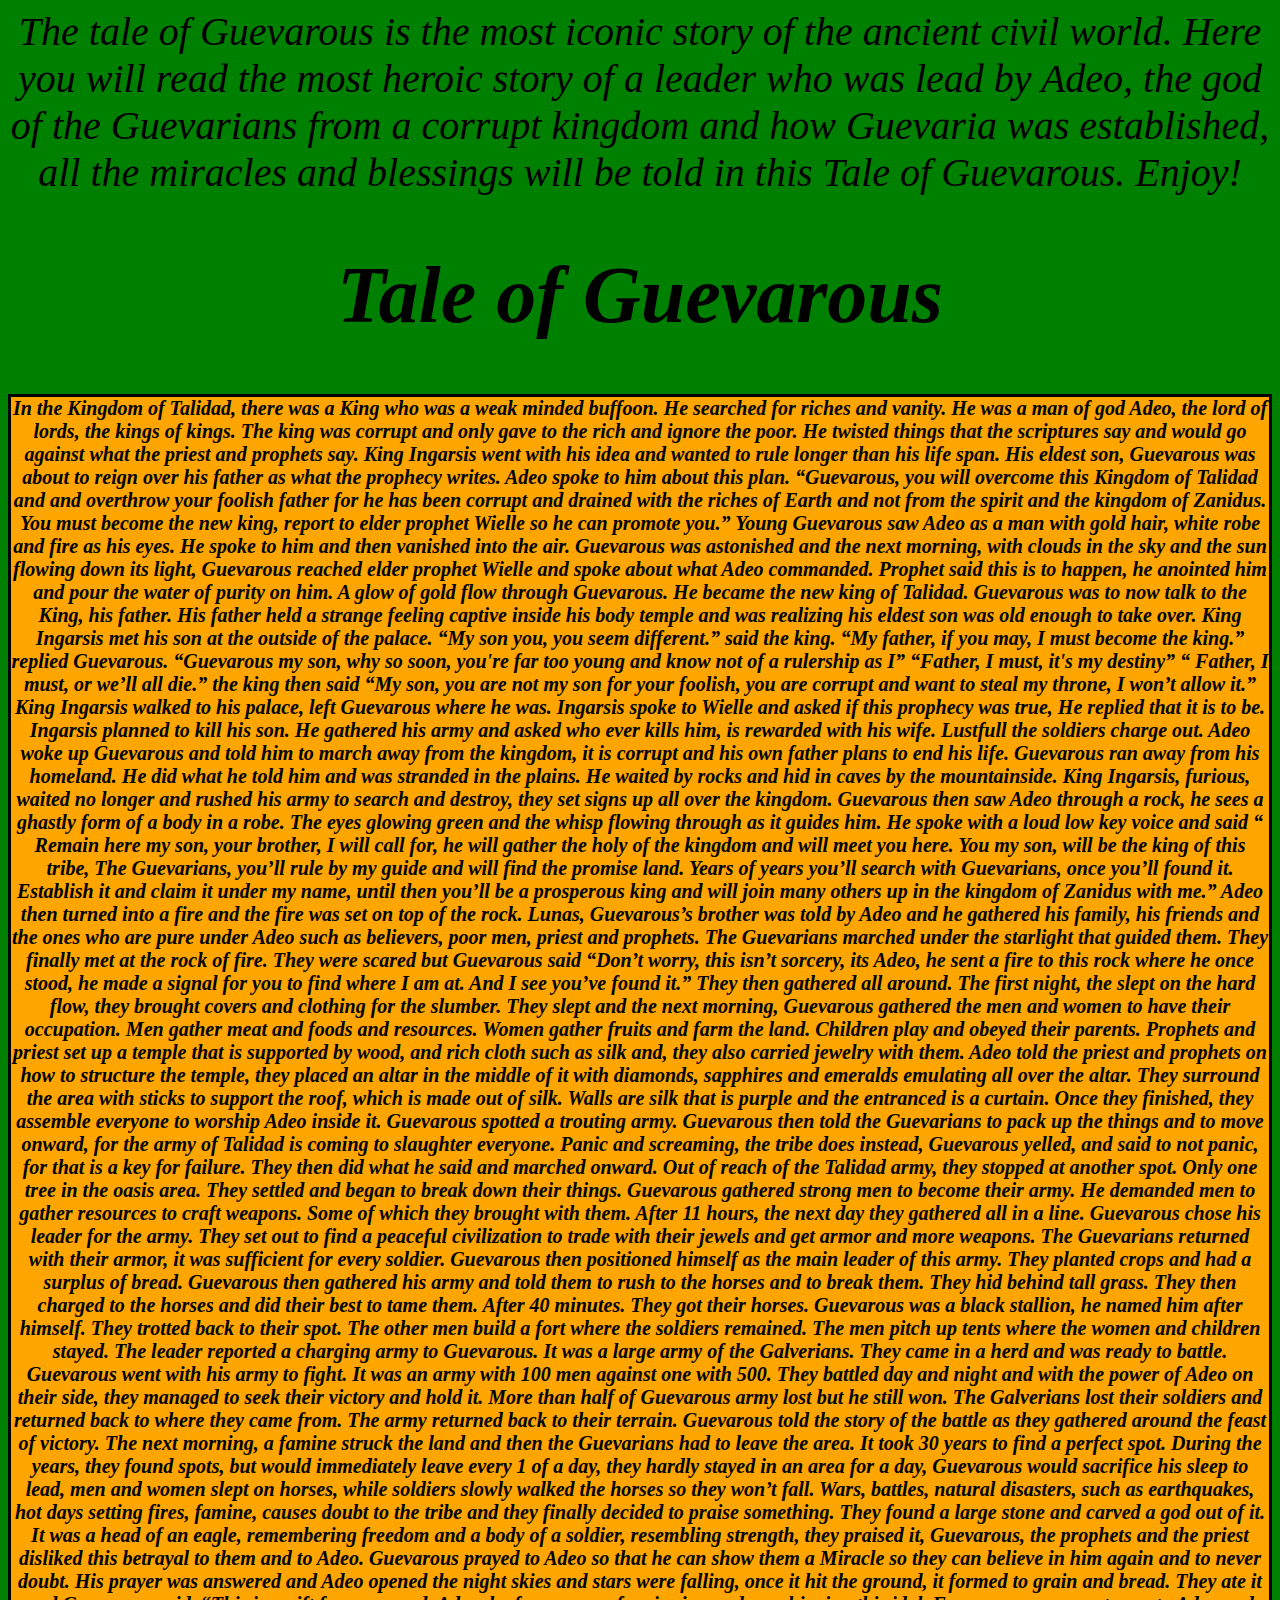
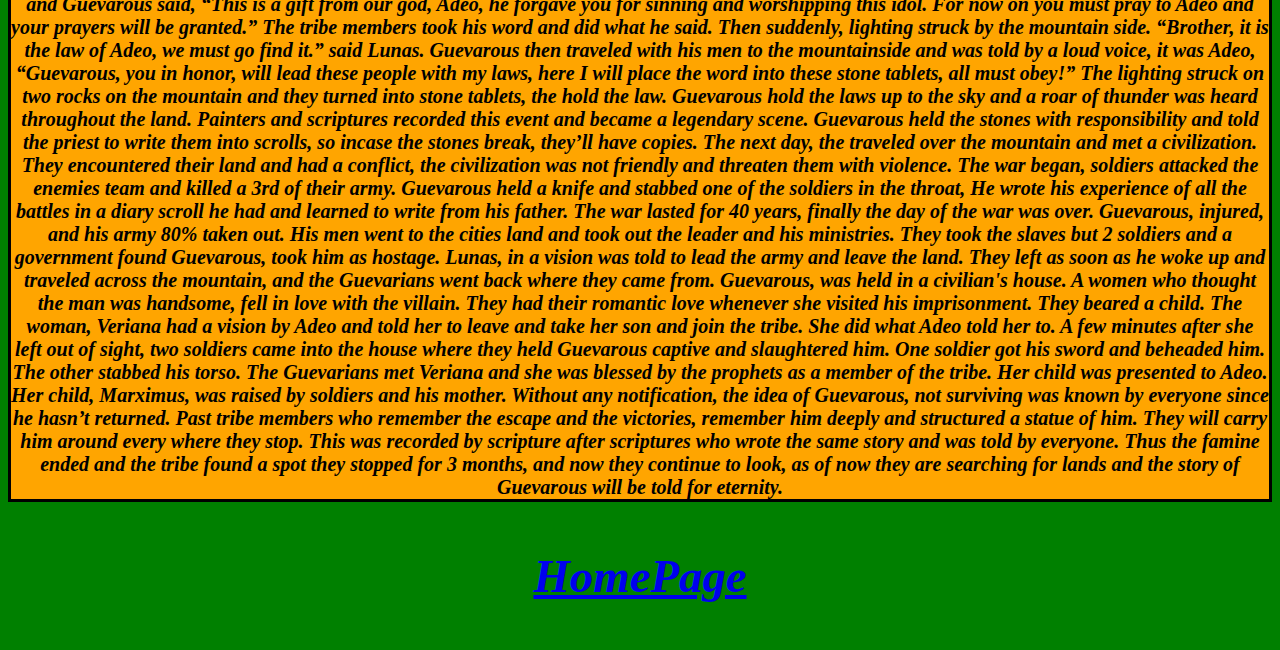
<file: Guevarous.html>
<!DOCTYPE html>
<html>
<center><head><link href="guevarous.css" type="text/css" rel="stylesheet">
</head></center>
<center><body>The tale of Guevarous is the most iconic story of the ancient civil world. Here you will read the most heroic story of a leader who was lead by Adeo, the god of the Guevarians from a corrupt kingdom and how Guevaria was established, all the miracles and blessings will be told in this Tale of Guevarous. Enjoy!</body></center>
<center><h1>Tale of Guevarous</h></center>
<center><h2><p1>

	In the Kingdom of Talidad, there was a King who was a weak minded buffoon. He searched for riches and vanity. He was a man of god Adeo, the lord of lords, the kings of kings. The king was corrupt and only gave to the rich and ignore  the poor. He twisted things that the scriptures say and would go against what the priest and prophets say. King Ingarsis went with his idea and wanted to rule longer than his life span. His eldest son, Guevarous was about to reign over his father as what the prophecy writes. Adeo spoke to him about this plan. “Guevarous, you will overcome this Kingdom of Talidad and and overthrow your foolish father for he has been corrupt and drained with the riches of Earth and not from the spirit and the kingdom of Zanidus. You must become the new king, report to elder prophet Wielle so he can promote you.” Young Guevarous saw Adeo as a man with gold hair, white robe and fire as his eyes. He spoke to him and then vanished into the air. Guevarous was astonished and the next morning, with clouds in the sky and the sun flowing down its light, Guevarous reached elder prophet Wielle and spoke about what Adeo commanded. Prophet said this is to happen, he anointed him and pour the water of purity on him. A glow of gold flow through Guevarous. He became the new king of Talidad. Guevarous was to now talk to the King, his father. His father held a strange feeling captive inside his body temple and was realizing his eldest son was old enough to take over. 
King Ingarsis met his son at the outside of the palace. “My son you, you seem different.” said the king. “My father, if you may, I must become the king.” replied Guevarous. “Guevarous my son, why so soon, you're far too young and know not of a rulership as I” “Father, I must, it's my destiny”  “ Father, I must, or we’ll all die.” the king then said “My son, you are not my son for your foolish, you are corrupt and want to steal my throne, I won’t allow it.” King Ingarsis walked to his palace, left Guevarous where he was. Ingarsis spoke to Wielle and asked if this prophecy was true, He replied that it is to be. Ingarsis planned to kill his son. He gathered his army and asked who ever kills him, is rewarded with his wife. Lustfull the soldiers charge out. Adeo woke up Guevarous and told him to march away from the kingdom, it is corrupt and his own father plans to end his life. Guevarous ran away from his homeland. He did what he told him and was stranded in the plains. 
He waited by rocks and hid in caves by the mountainside. King Ingarsis, furious, waited no longer and rushed his army to search and destroy, they set signs up all over the kingdom. Guevarous then saw Adeo through a rock, he sees a ghastly form of a body in a robe. The eyes glowing green and the whisp flowing through as it guides him. He spoke with a loud low key voice and said “ Remain here my son, your brother, I will call for, he will gather the holy of the kingdom and will meet you here. You my son, will be the king of this tribe, The Guevarians, you’ll rule by my guide and will find the promise land. Years of years you’ll search with Guevarians, once you’ll found it. Establish it and claim it under my name, until then you’ll be a prosperous king and will join many others up in the kingdom of Zanidus with me.” Adeo then turned into a fire and the fire was set on top of the rock. Lunas, Guevarous’s brother was told by Adeo and he gathered his family, his friends and the ones who are pure under Adeo such as believers, poor men, priest and prophets. The Guevarians marched under the starlight that guided them. They finally met at the rock of fire. They were scared but Guevarous said “Don’t worry, this isn’t sorcery, its Adeo, he sent a fire to this rock where he once stood, he made a signal for you to find where I am at. And I see you’ve found it.” They then gathered all around. The first night, the slept on the hard flow, they brought covers and clothing for the slumber. They slept and the next morning, Guevarous gathered the men and women to have their occupation. Men gather meat and foods and resources. Women gather fruits and farm the land. Children play and obeyed their parents. Prophets and priest set up a temple that is supported by wood, and rich cloth such as silk and, they also carried jewelry with them. Adeo told the priest and prophets on how to structure the temple, they placed an altar in the middle of it with diamonds, sapphires and emeralds emulating all over the altar. They surround the area with sticks to support the roof, which is made out of silk. Walls are silk that is purple and the entranced is a curtain. Once they finished, they assemble everyone to worship Adeo inside it. Guevarous spotted a trouting army. Guevarous then told the Guevarians to pack up the things and to move onward, for the army of Talidad is coming to slaughter everyone. Panic and screaming, the tribe does instead, Guevarous yelled, and said to not panic, for that is a key for failure. They then did what he said and marched onward. Out of reach of the Talidad army, they stopped at another spot. Only one tree in the oasis area. They settled and began to break down their things. Guevarous gathered strong men to become their army. He demanded men to gather resources to craft weapons. Some of which they brought with them. After 11 hours, the next day they gathered all in a line. Guevarous chose his leader for the army. They set out to find a peaceful civilization to trade with their jewels and get armor and more weapons. The Guevarians returned with their armor, it was sufficient for every soldier. Guevarous then positioned himself as the main leader of this army. They planted crops and had a surplus of bread. Guevarous then gathered his army and told them to rush to the horses and to  break them. They hid behind tall grass. They then charged to the horses and did their best to tame them. After 40 minutes. They got their horses. Guevarous was a black stallion, he named him after himself. They trotted back to their spot. The other men build a fort where the soldiers remained. The men pitch up tents where the women and children stayed. The leader reported a charging army to Guevarous. It was a large army of the Galverians. They came in a herd and was ready to battle. Guevarous went with his army to fight. It was an army with 100 men against one with 500. They battled day and night and with the power of Adeo on their side, they managed to seek their victory and hold it. More than half of Guevarous army lost but he still won. The Galverians lost their soldiers and returned back to where they came from. The army returned back to their terrain. Guevarous told the story of the battle as they gathered around the feast of victory. 
The next morning, a famine struck the land and then the  Guevarians had to leave the area. It took 30 years to find a perfect spot. During the years, they found spots, but would immediately leave every 1 of a day, they hardly stayed in an area for a day, Guevarous would sacrifice his sleep to lead, men and women slept on horses, while soldiers slowly walked the horses so they won’t fall. Wars, battles, natural disasters, such as earthquakes, hot days setting fires, famine, causes doubt to the tribe and they finally decided to praise something. They found a large stone and carved a god out of it. It was a head of an eagle, remembering freedom and a body of a soldier, resembling strength, they praised it, Guevarous, the prophets and the priest disliked this betrayal to them and to Adeo. Guevarous prayed to Adeo so that he can show them a Miracle so they can believe in him again and to never doubt. His prayer was answered and Adeo opened the night skies and stars were falling, once it hit the ground, it formed to grain and bread. They ate it and Guevarous said, “This is a gift from our god, Adeo, he forgave you for sinning and worshipping this idol. For now on you must pray to Adeo and your prayers will be granted.” The tribe members took his word and did what he said. Then suddenly, lighting struck by the mountain side. “Brother, it is the law of Adeo, we must go find it.” said Lunas. Guevarous then traveled with his men to the mountainside and was told by a loud voice, it was Adeo, “Guevarous, you in honor, will lead these people with my laws, here I will place the word into these stone tablets, all must obey!” The lighting struck on two rocks on the mountain and they turned into stone tablets, the hold the law. Guevarous hold the laws up to the sky and a roar of thunder was heard throughout the land. Painters and scriptures recorded this event and became a legendary scene. Guevarous held the stones with responsibility and told the priest to write them into scrolls, so incase the stones break, they’ll have copies. The next day, the traveled over the mountain and met a civilization. They encountered their land and had a conflict, the civilization was not friendly and threaten them with violence. The war began, soldiers attacked the enemies team and killed a 3rd of their army. Guevarous held a knife and stabbed one of the soldiers in the throat, He wrote his experience of all the battles in a diary scroll he had and learned to write from his father. 
The war lasted for 40 years, finally the day of the war was over. Guevarous, injured, and his army 80% taken out. His men went to the cities land and took out the leader and his ministries. They took the slaves but 2 soldiers and a government found Guevarous, took him as hostage. Lunas, in a vision was told to lead the army and leave the land. They left as soon as he woke up and traveled across the mountain, and the Guevarians  went back where they came from. Guevarous, was held in a civilian's house. A women who thought the man was handsome, fell in love with the villain. They had their romantic love whenever she visited his imprisonment. They beared a child. The woman, Veriana had a vision by Adeo and told her to leave and take her son and join the tribe. She did what Adeo told her to. A few minutes after she left out of sight, two soldiers came into the house where they held Guevarous captive and slaughtered him. One soldier got his sword and beheaded him. The other stabbed his torso. The Guevarians met Veriana and she was blessed by the prophets as a member of the tribe. Her child was presented to Adeo. Her child, Marximus, was raised by soldiers and his mother. Without any notification, the idea of Guevarous, not surviving was known by everyone since he hasn’t returned. Past tribe members who remember the escape and the victories, remember him deeply and structured a statue of him. They will carry him around every where they stop. This was recorded by scripture after scriptures who wrote the same story and was told by everyone. Thus the famine ended and the tribe found a spot they stopped  for 3 months, and now they continue to look, as of now they are searching for lands and the story of Guevarous will be told for eternity.</p1></h2></center>
<center><h3><a href="Index.html">HomePage</h3></center>


</html>
</file>
<file: guevarous.css>
body{
	color:Black;font-size:40px;background:green;font-style: italic;
	

	
}

h2{
	font-size:20px;color:black;background-color:orange;
	border-style: solid;
	border-width: 3px 3px 3px 3px;
	}
</file>
